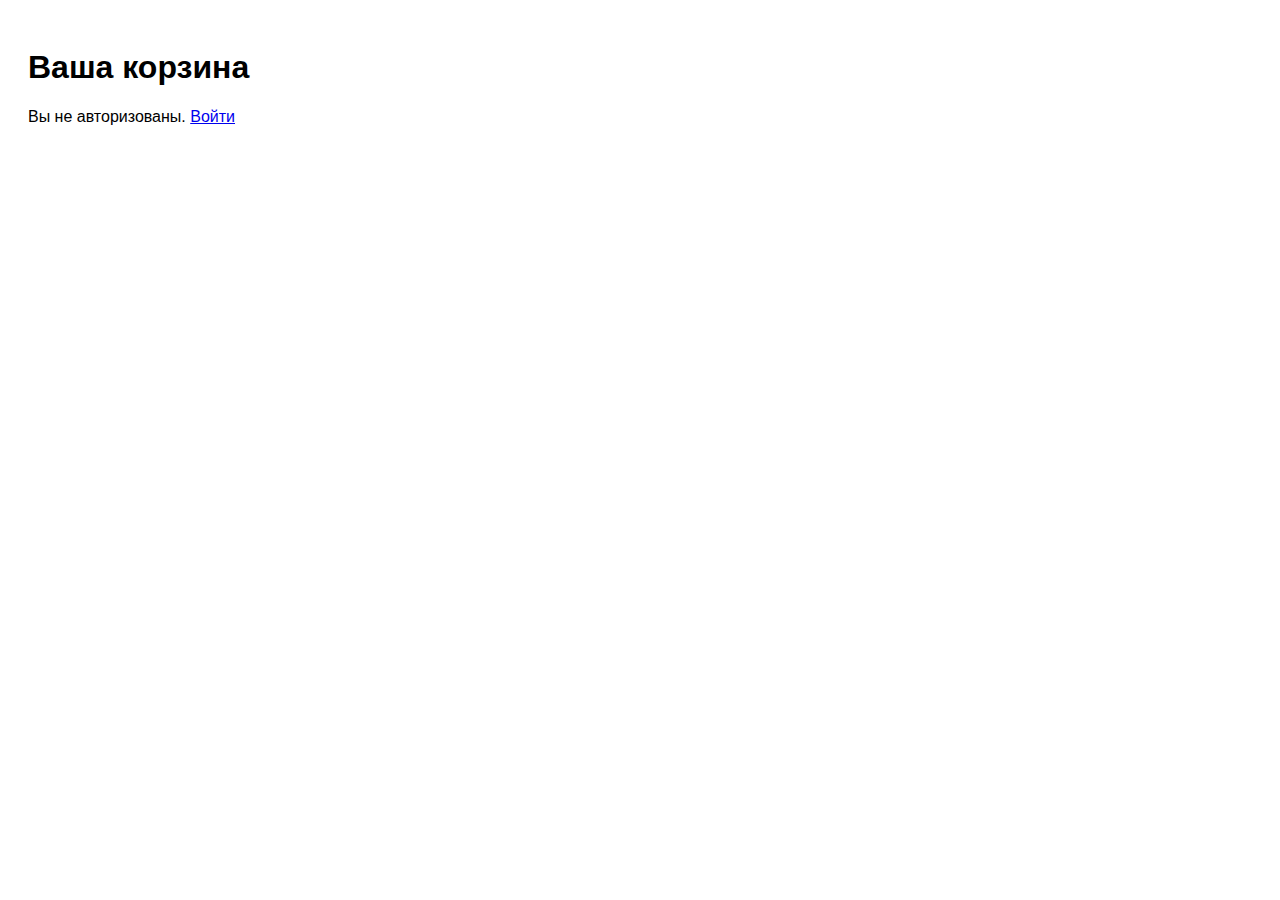
<file: templates/cart.html>
<!DOCTYPE html>
<html lang="ru">
<head>
    <meta charset="UTF-8">
    <title>Корзина</title>
    <style>
        body { font-family: sans-serif; padding: 20px; }
        .cart-item { margin-bottom: 10px; }
    </style>
</head>
<body>

<h1>Ваша корзина</h1>
<div id="cart-items">Загрузка...</div>

<script>
    const API_URL = 'http://localhost:8080'; // адрес твоего бекенда

    async function loadCart() {
        const token = localStorage.getItem('token');
        const container = document.getElementById('cart-items');

        if (!token) {
            container.innerHTML = '<p>Вы не авторизованы. <a href="/login">Войти</a></p>';
            return;
        }

        try {
            const res = await fetch(`${API_URL}/cart`, {
                headers: {
                    'Authorization': `Bearer ${token}`
                }
            });

            if (!res.ok) {
                const err = await res.json();
                throw new Error(err.error || 'Ошибка при получении корзины');
            }

            const data = await res.json();

            if (!data.items || data.items.length === 0) {
                container.innerHTML = '<p>Корзина пуста.</p>';
                return;
            }

            // Рендерим
            container.innerHTML = '';
            data.items.forEach(item => {
                const div = document.createElement('div');
                div.className = 'cart-item';
                div.textContent = `${item.musical_instrument.name} — ${item.quantity} шт.`;
                container.appendChild(div);
            });

        } catch (err) {
            container.innerHTML = `<p style="color: red;">${err.message}</p>`;
            console.error(err);
        }
    }

    window.addEventListener('DOMContentLoaded', loadCart);
</script>

</body>
</html>
</file>
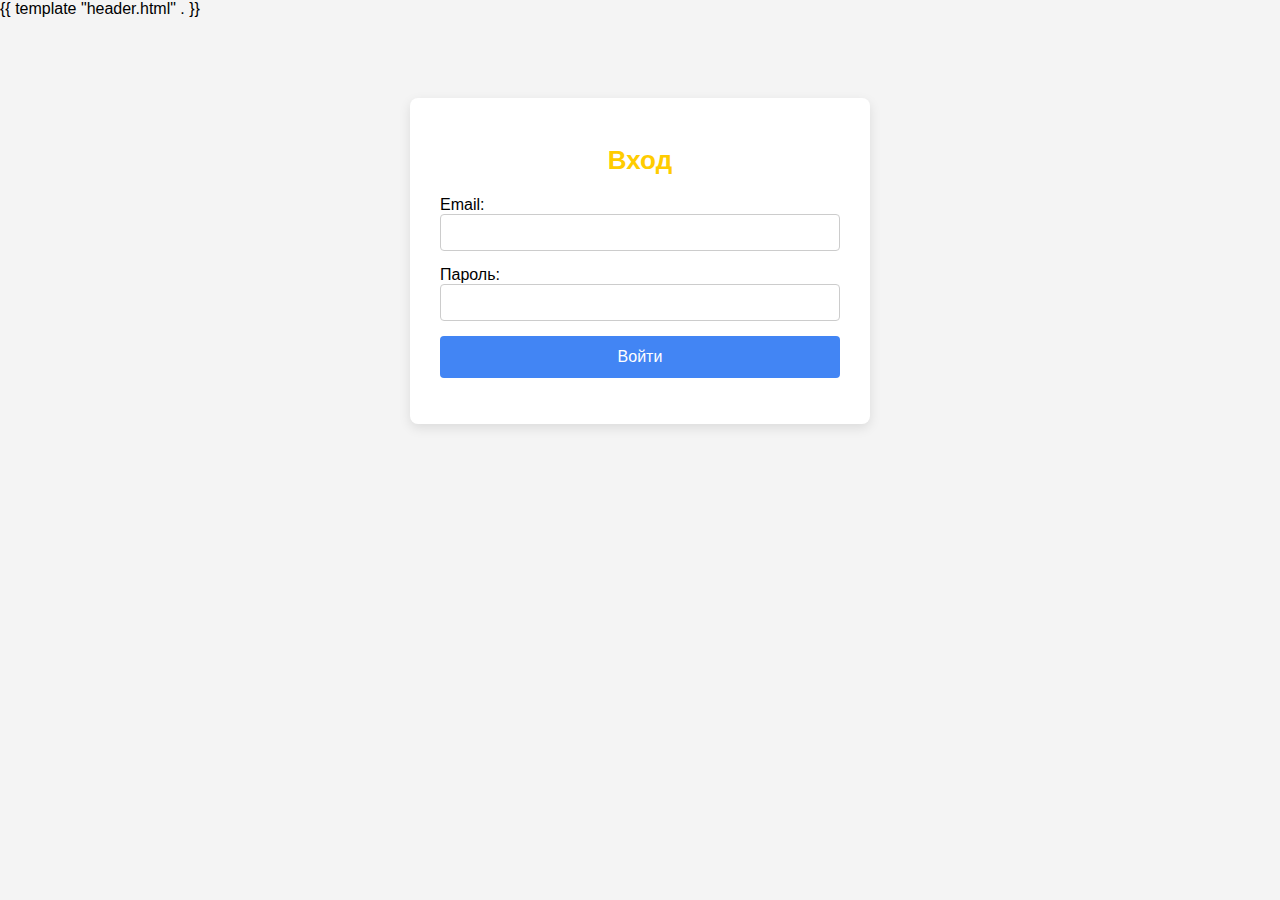
<file: templates/login.html>
<!DOCTYPE html>
<html lang="ru">
<head>
    <meta charset="UTF-8">
    <title>Вход</title>
    <style>
        /* Общие стили */
        body {
            font-family: Arial, sans-serif;
            background-color: #f4f4f4;
            margin: 0;
            padding: 0;
        }

        /* Контейнер формы входа */
        .login-container {
            max-width: 400px;
            margin: 80px auto;
            background-color: #fff;
            padding: 30px;
            box-shadow: 0 4px 12px rgba(0,0,0,0.1);
            border-radius: 8px;
        }

        /* Заголовок */
        .login-title {
            color: #ffcc00;
            text-align: center;
            margin-bottom: 20px;
            font-size: 26px;
        }

        /* Группы полей */
        .form-group {
            margin-bottom: 15px;
            display: flex;
            flex-direction: column;
        }

        /* Поля ввода */
        input[type="email"],
        input[type="password"] {
            padding: 10px;
            border: 1px solid #ccc;
            border-radius: 4px;
        }

        /* Кнопка входа */
        .login-button {
            width: 100%;
            padding: 12px;
            background-color: #4285f4;
            color: white;
            border: none;
            border-radius: 4px;
            font-size: 16px;
            cursor: pointer;
        }

        .login-button:hover {
            background-color: #3367d6;
        }

        /* Сообщение */
        .login-message {
            text-align: center;
            margin-top: 15px;
            color: red;
        }
    </style>
</head>
<body>

{{ template "header.html" . }}

<div class="login-container">
    <h1 class="login-title">Вход</h1>

    <form id="loginForm" class="login-form">
        <div class="form-group">
            <label for="email">Email:</label>
            <input type="email" name="email" id="email" required>
        </div>

        <div class="form-group">
            <label for="password">Пароль:</label>
            <input type="password" name="password" id="password" required>
        </div>

        <button type="submit" class="login-button">Войти</button>
    </form>

    <p id="loginMessage" class="login-message"></p>
</div>

<script src="/static/js/script.js" defer></script>

</body>
</html>
</file>
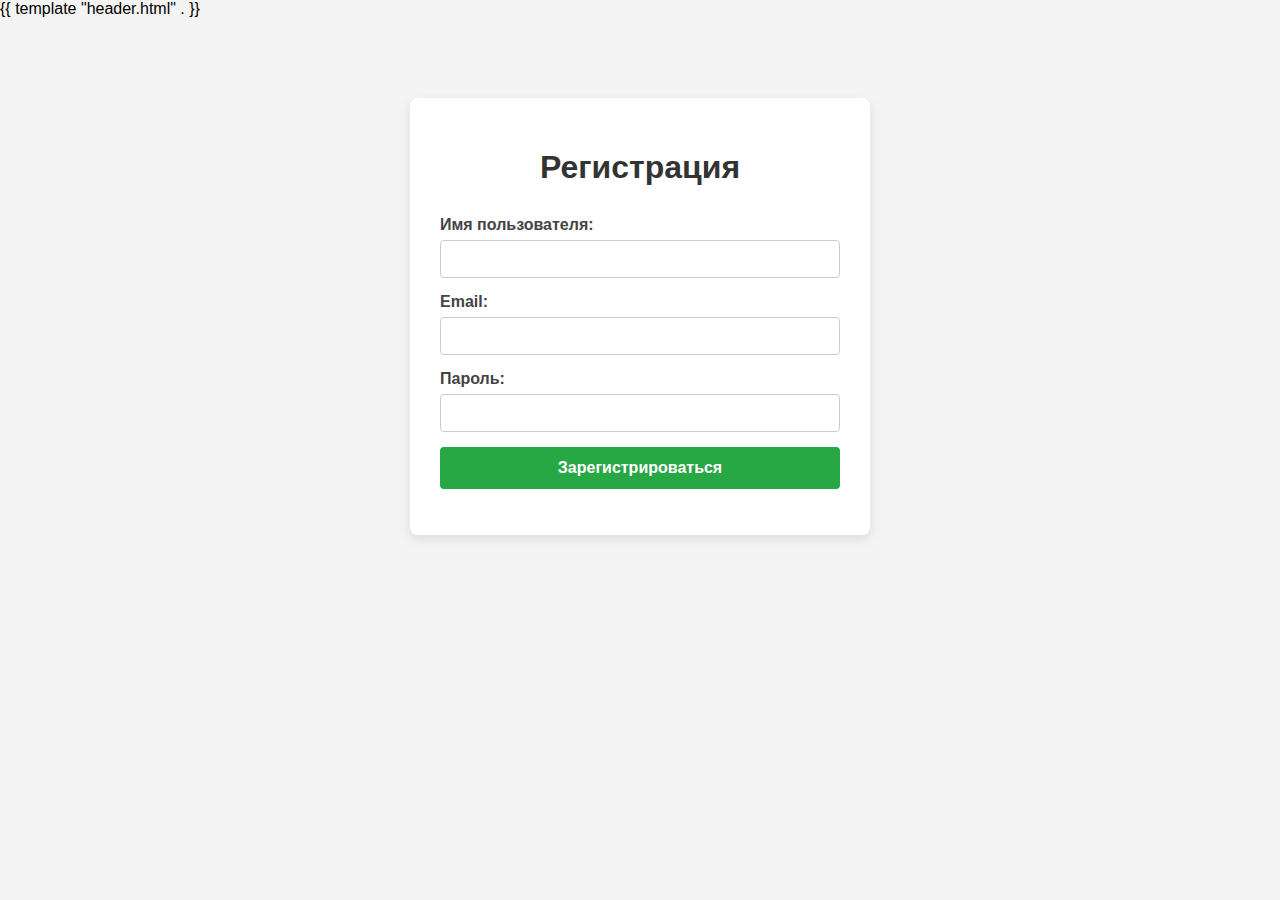
<file: templates/register.html>
<!DOCTYPE html>
<html lang="ru">
<head>
  <meta charset="UTF-8">
  <title>Регистрация</title>
  <style>
    body {
      font-family: Arial, sans-serif;
      background-color: #f4f4f4;
      margin: 0;
      padding: 0;
    }
    .container {
      max-width: 400px;
      margin: 80px auto;
      background-color: #fff;
      padding: 30px;
      border-radius: 8px;
      box-shadow: 0 4px 12px rgba(0,0,0,0.1);
    }
    h1 {
      text-align: center;
      margin-bottom: 30px;
      color: #333;
    }
    label {
      display: block;
      margin-bottom: 6px;
      font-weight: bold;
      color: #444;
    }
    input[type="text"],
    input[type="email"],
    input[type="password"] {
      width: 100%;
      padding: 10px;
      margin-bottom: 15px;
      border: 1px solid #ccc;
      border-radius: 4px;
      font-size: 14px;
      box-sizing: border-box;
    }
    button {
      width: 100%;
      padding: 12px;
      background-color: #28a745; /* зеленый */
      color: white;
      border: none;
      border-radius: 4px;
      font-size: 16px;
      cursor: pointer;
      font-weight: bold;
    }
    button:hover {
      background-color: #218838;
    }
    #registerMessage {
      margin-top: 15px;
      text-align: center;
    }
    .text-danger {
      color: #dc3545;
    }
  </style>
</head>
<body>

{{ template "header.html" . }}

<div class="container">
  <h1>Регистрация</h1>

  <form id="registerForm" novalidate>
    <label for="username">Имя пользователя:</label>
    <input type="text" name="username" id="username" required>

    <label for="email">Email:</label>
    <input type="email" name="email" id="email" required>

    <label for="password">Пароль:</label>
    <input type="password" name="password" id="password" required>

    <button type="submit">Зарегистрироваться</button>
  </form>

  <p id="registerMessage"></p>
</div>

<script src="/static/js/script.js" defer></script>

<script>
  document.getElementById('registerForm').addEventListener('submit', async (e) => {
    e.preventDefault();
    const form = e.target;
    const data = {
      username: form.username.value,
      email: form.email.value,
      password: form.password.value,
    };
    const res = await registerUser(data);
    const msgElem = document.getElementById('registerMessage');
    if (res.success) {
      window.location.href = '/login';
    } else {
      msgElem.className = 'text-danger';
      msgElem.textContent = 'Ошибка: ' + res.error;
    }
  });
</script>

</body>
</html>
</file>
